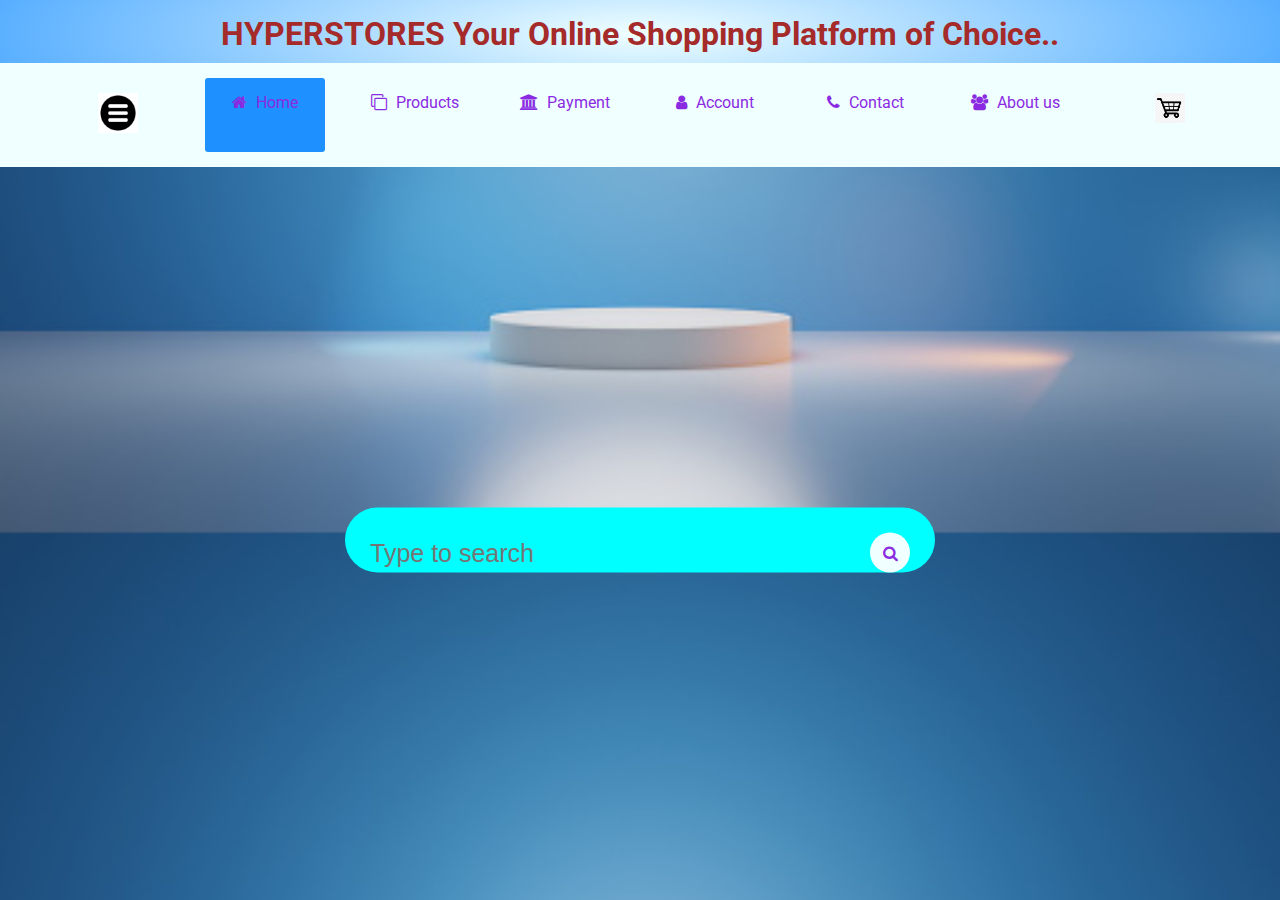
<file: Ghyperstores/index.html>
<!DOCTYPE html>
<html>
    <head>
        <meta charset="UTF-8">
        <meta name="viewport" content="width=device-width, Initial-scale=1.0 ">
        <title>HYPERSTORES</title>
        <link rel="stylesheet" href="style.css">
        <link rel="preconnect" href="https://fonts.googleapis.com">
<link rel="preconnect" href="https://fonts.gstatic.com" crossorigin>
<link href="https://fonts.googleapis.com/css2?family=Roboto:ital,wght@0,100;0,400;0,700;1,500&display=swap" rel="stylesheet">
<link rel="stylesheet" href="https://stackpath.bootstrapcdn.com/font-awesome/4.7.0/css/font-awesome.min.css">

</head>
    <body>
        <div class="header">
            <div class="container">
                
            <h1>HYPERSTORES Your Online Shopping Platform of Choice..</h1>
            
        </div>

        <div class="menu-bar">
        
    <ul>
       
        <li><a href="index.html"><i class="fa fa-menu"></i><img src="IMAGES/menu.png" width="40px" height="40px"></a>
            <div class="sub-menu-1">
                <ul>
                    <li><a href="index.html">Home</a></li>
                    <li><a href="products.html">Products</a></li>
                    <li><a href="payment.html">Payment</a></li>
                    <li><a href="Account Signup.html">Account</a></li>
                    <li><a href="Gcontact.html">Contacts</a></li>
                    <li><a href="About.html">About us</a></li>
                    <li><a href="Cart.html">cart</a></li>
                </ul>
            </div>
        </li>
        <li class="active"><a href="Account Signup.html"><i class="fa fa-home"></i> Home</a>
            <div class="sub-menu-1">
                <ul>
                    <li><a href="index.html">All</a></li>
                    <li><a href="products.html">Products</a></li>
                    <li><a href="payment.html">Payment</a></li>
                    <li><a href="Account Signup.html">Account</a></li>
                    <li><a href="Gcontact.html">Contact</a></li>
                    <li><a href="About.html">About us</a></li>
                </ul>
            </div>
        </li>
        <li><a href="Account Signup.html"><i class="fa fa-clone"></i> Products</a>
            <div class="sub-menu-1">
                <ul>
                    <li><a href="Cart.html">Cart</a></li>
                    <li><a href="products.html">Products</a></li>
                    <li><a href="payment.html">Payment</a></li>
                </ul>
            </div>
        </li>
        <li><a href="Account Signup.html"><i class="fa fa-bank"></i> Payment</a>
            <div class="sub-menu-1">
                <ul>
                    <li><a href="payment.html">Bank</a></li>
                    <li><a href="payment.html">Paypal</a></li>
                    <li><a href="payment.html">Mpesa</a></li>
                    <li><a href="payment.html">others</a></li>
                </ul>
            </div>
        </li>
        <li><a href="Account Signup.html"><i class="fa fa-user"></i> Account</a>
            <div class="sub-menu-1">
                <ul>
                    <li><a href="Account Signup.html">Guest</a></li>
                    <li><a href="Account Signup.html">Login</a></li>
                    <li><a href="Account Signup.html">Sign-up</a></li>
                </ul>
            </div>
        </li>
        <li><a href="Gcontact.html"><i class="fa fa-phone"></i> Contact</a>
            <div class="sub-menu-1">
                <ul>
                    <li><a href="Gcontact.html">Facebook</a></li>
                    <li><a href="Gcontact.html">Twitter</a></li>
                    <li><a href="Gcontact.html">Email</a></li>
                    <li><a href="Gcontact.html">Instagram</a></li>
                </ul>
            </div>
        </li>
        <li><a href="About.html"><i class="fa fa-users"></i> About us</a>
            <div class="sub-menu-1">
                <ul>
                    <li><a href="About.html">Mission</a></li>
                    <li><a href="About.html">Vision</a></li>
                    <li><a href="About.html">Purpose</a></li>
                    <li class="hover-me"><a href="About.html">Mobile App</a><i class="fa fa-angle-right"></i>
                        <div class="sub-menu-2">
                            <ul>
                                <li><a href="About.html">Android App</a></li>
                                <li><a href="About.html">ios App</a></li>
                                <li><a href="About.html">Ionic App</a></li>
                    </div>
                    </li>
                </ul>
            </div>
        </li>
        <li><a href="Account Signup.html"><i class="fa fa-cart"></i> <img src="IMAGES/cart.png" width="30px" height="30px"></a>
            <div class="sub-menu-1">
                <ul>
                    <li><a href="products.html">Products</a></li>
                    <li><a href="products.html">Add</a></li>
                    <li><a href="Cart.html">Remove</a></li>
                    <li><a href="payment.html">Payment</a></li>
                </ul>
            </div>
        </li>
        </ul>
    </ul>
</div>
<!-------------searchbox---------------->
<form method="POST" action="search.php"></form>
 <div class="search-box">
     <input class="search-txt" type="text" name="" placeholder="Type to search">
     <a class="search-btn" href="g">
         <i class="fa fa-search"></i>

     </a>
 </div>


</body>
</html>
</file>
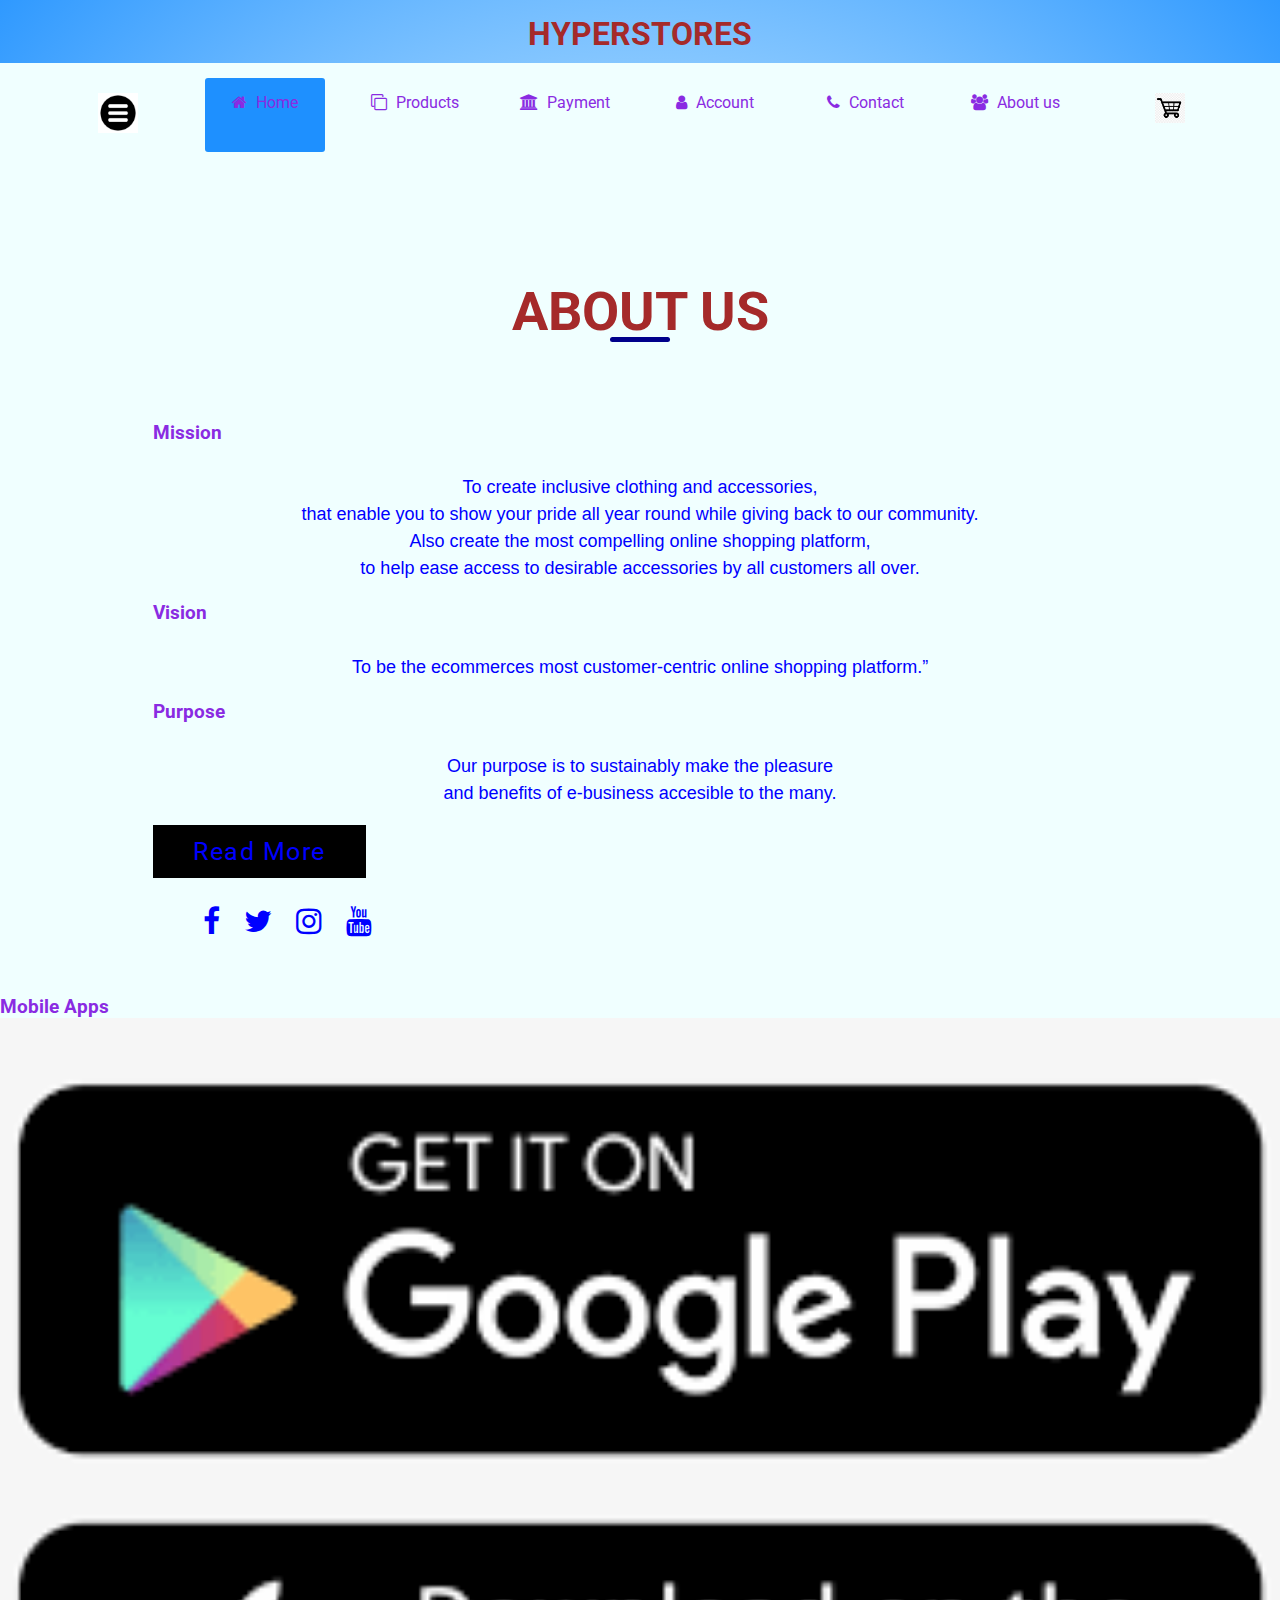
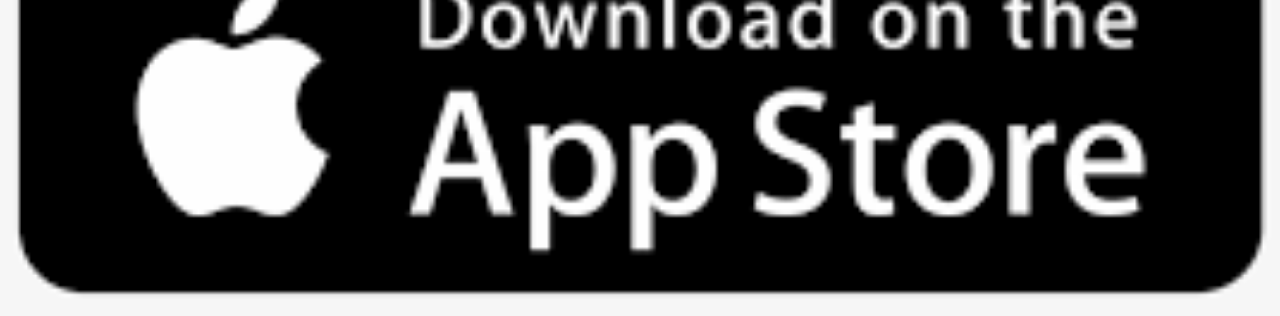
<file: Ghyperstores/About.html>
<html>
    <head>
        <title>Contact us</title>
        <link rel="stylesheet" href="style.css">
        <link rel="preconnect" href="https://fonts.googleapis.com">
<link rel="preconnect" href="https://fonts.gstatic.com" crossorigin>
<link href="https://fonts.googleapis.com/css2?family=Roboto:ital,wght@0,100;0,400;0,700;1,500&display=swap" rel="stylesheet">
<link rel="stylesheet" href="https://stackpath.bootstrapcdn.com/font-awesome/4.7.0/css/font-awesome.min.css">

</head>
    <body>
        <div class="header">
            <div class="container">
    
            <h1>HYPERSTORES</h1>
       
        </div>
        <div class="menu-bar">
            <ul>
                <li><a href="index.html"><i class="fa fa-menu"></i><img src="IMAGES/menu.png" width="40px" height="40px"></a>
                    <div class="sub-menu-1">
                        <ul>
                            <li><a href="index.html">Home</a></li>
                            <li><a href="products.html">Products</a></li>
                            <li><a href="payment.html">Payment</a></li>
                            <li><a href="Account Signup.html">Account</a></li>
                            <li><a href="Gcontact.html">Contacts</a></li>
                            <li><a href="About.html">About us</a></li>
                            <li><a href="Cart.html">cart</a></li>
                        </ul>
                    </div>
                </li>
                <li class="active"><a href="Account Signup.html"><i class="fa fa-home"></i> Home</a>
                    <div class="sub-menu-1">
                        <ul>
                            <li><a href="index.html">All</a></li>
                            <li><a href="products.html">Products</a></li>
                            <li><a href="payment.html">Payment</a></li>
                            <li><a href="Account Signup.html">Account</a></li>
                            <li><a href="Gcontact.html">Contact</a></li>
                            <li><a href="About.html">About us</a></li>
                        </ul>
                    </div>
                </li>
                <li><a href="Account Signup.html"><i class="fa fa-clone"></i> Products</a>
                    <div class="sub-menu-1">
                        <ul>
                            <li><a href="Cart.html">Cart</a></li>
                            <li><a href="products.html">Products</a></li>
                            <li><a href="payment.html">Payment</a></li>
                        </ul>
                    </div>
                </li>
                <li><a href="Account Signup.html"><i class="fa fa-bank"></i> Payment</a>
                    <div class="sub-menu-1">
                        <ul>
                            <li><a href="payment.html">Bank</a></li>
                            <li><a href="payment.html">Paypal</a></li>
                            <li><a href="payment.html">Mpesa</a></li>
                            <li><a href="payment.html">others</a></li>
                        </ul>
                    </div>
                </li>
                <li><a href="Account Signup.html"><i class="fa fa-user"></i> Account</a>
                    <div class="sub-menu-1">
                        <ul>
                            <li><a href="Account Signup.html">Guest</a></li>
                            <li><a href="Account Signup.html">Login</a></li>
                            <li><a href="Account Signup.html">Sign-up</a></li>
                        </ul>
                    </div>
                </li>
                <li><a href="Gcontact.html"><i class="fa fa-phone"></i> Contact</a>
                    <div class="sub-menu-1">
                        <ul>
                            <li><a href="Gcontact.html">Facebook</a></li>
                            <li><a href="Gcontact.html">Twitter</a></li>
                            <li><a href="Gcontact.html">Email</a></li>
                            <li><a href="Gcontact.html">Instagram</a></li>
                        </ul>
                    </div>
                </li>
                <li><a href="About.html"><i class="fa fa-users"></i> About us</a>
                    <div class="sub-menu-1">
                        <ul>
                            <li><a href="About.html">Mission</a></li>
                            <li><a href="About.html">Vision</a></li>
                            <li><a href="About.html">Purpose</a></li>
                            <li class="hover-me"><a href="About.html">Mobile App</a><i class="fa fa-angle-right"></i>
                                <div class="sub-menu-2">
                                    <ul>
                                        <li><a href="About.html">Android App</a></li>
                                        <li><a href="About.html">ios App</a></li>
                                        <li><a href="About.html">Ionic App</a></li>
                            </div>
                            </li>
                        </ul>
                    </div>
                </li>
                <li><a href="Account Signup.html"><i class="fa fa-cart"></i> <img src="IMAGES/cart.png" width="30px" height="30px"></a>
                    <div class="sub-menu-1">
                        <ul>
                            <li><a href="products.html">Products</a></li>
                            <li><a href="products.html">Add</a></li>
                            <li><a href="Cart.html">Remove</a></li>
                            <li><a href="payment.html">Payment</a></li>
                        </ul>
                    </div>
                </li>
                </ul>
            </ul>
        </div>
         <!---------about us---------->
         <div class="section">
            <div class="container">
                <form action="about.php" method="POST"></form>
                <div class="content-section">
                    <div class="title">
                        <h1>About Us</h1>
                    
                    </div>
                </div>
                <div class="content"/>
                    <h3>Mission</h3>
                    <p>To create inclusive clothing and accessories, <br> 
                    that enable you to show your pride all year round while giving back to our community.
                    <br>Also create the most compelling online shopping platform, 
                    <br> to help ease access to desirable accessories by all customers all over.</p>

                    <h3>Vision</h3>
                    <p>To be the ecommerces most customer-centric online shopping platform.”</p>

                    <h3>Purpose</h3>
                    <p>Our purpose is to sustainably make the pleasure 
                    <br> and benefits of e-business accesible to the many.</p>
                    <div class="button"/>
                        <a href="">Read More</a>
                    </div>
                </div>
                <div class="social"/>
                <a href=""><i class="fa fa-facebook"></i></a>  
                <a href=""><i class="fa fa-twitter"></i></a> 
                <a href=""><i class="fa fa-instagram"></i></a>
                <a href=""><i class="fa fa-youtube"></i></a>    
                </div>
            </div>
            <div class="image-section"/>
                <h3>Mobile Apps</h3>
                <img src="IMAGES/app store1.png">
            </div>
        </div>




        </body>
</html>
</file>
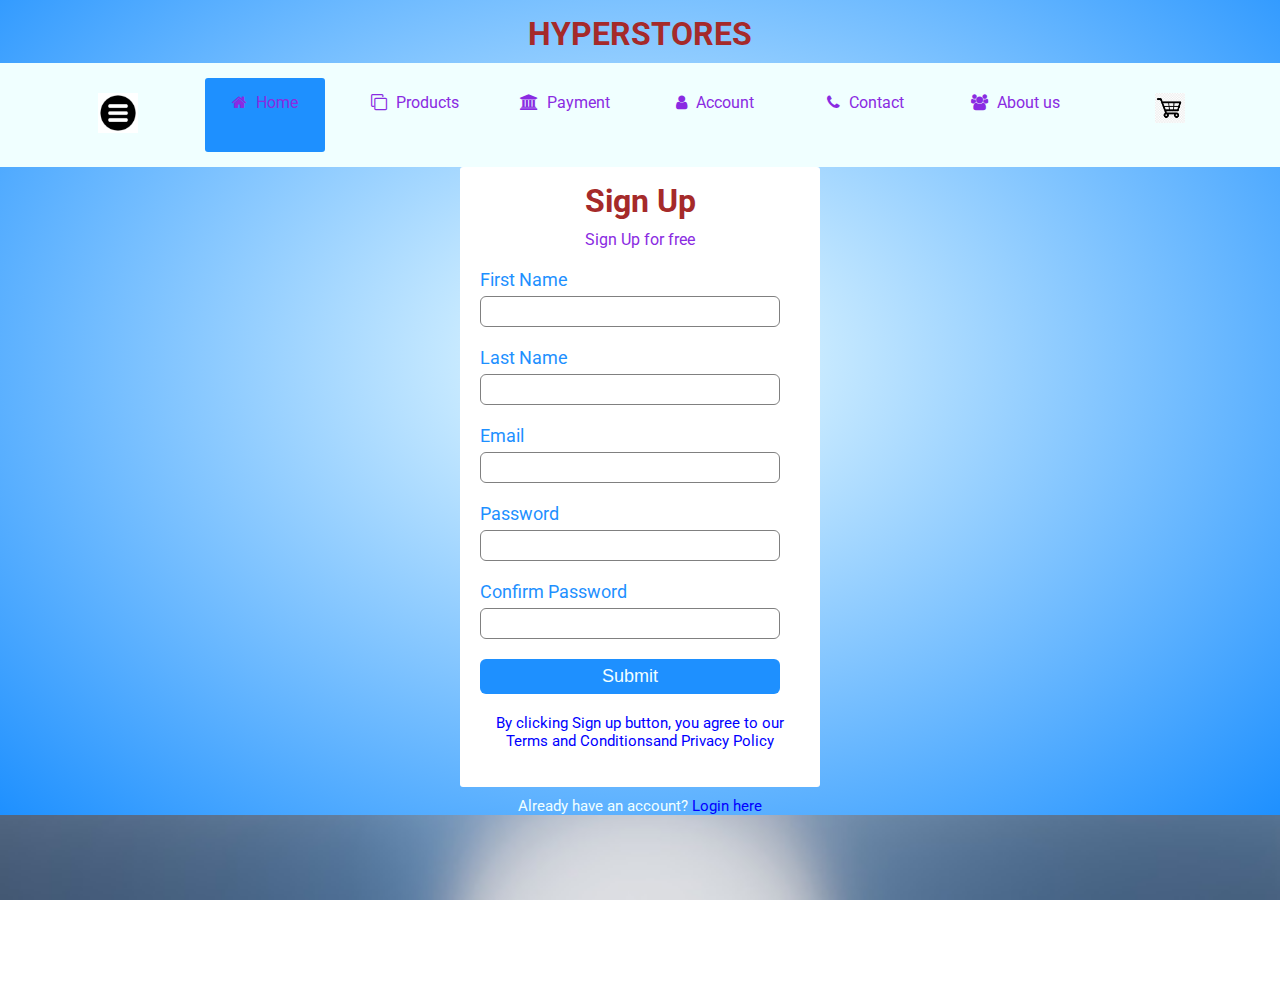
<file: Ghyperstores/Account Signup.html>
<html>
    <head>
        <title>Account</title>
        <link rel="stylesheet" href="style.css">
        <link rel="preconnect" href="https://fonts.googleapis.com">
<link rel="preconnect" href="https://fonts.gstatic.com" crossorigin>
<link href="https://fonts.googleapis.com/css2?family=Roboto:ital,wght@0,100;0,400;0,700;1,500&display=swap" rel="stylesheet">
<link rel="stylesheet" href="https://stackpath.bootstrapcdn.com/font-awesome/4.7.0/css/font-awesome.min.css">

</head>
    <body>
        <div class="header">
            <div class="container">
    
            <h1>HYPERSTORES</h1>
       
        </div>
        
        <div class="menu-bar">
            <ul>
                <li><a href="index.html"><i class="fa fa-menu"></i><img src="IMAGES/menu.png" width="40px" height="40px"></a>
                    <div class="sub-menu-1">
                        <ul>
                            <li><a href="index.html">Home</a></li>
                            <li><a href="products.html">Products</a></li>
                            <li><a href="payment.html">Payment</a></li>
                            <li><a href="Account Signup.html">Account</a></li>
                            <li><a href="Gcontact.html">Contacts</a></li>
                            <li><a href="About.html">About us</a></li>
                            <li><a href="Cart.html">cart</a></li>
                        </ul>
                    </div>
                </li>
                <li class="active"><a href="Account Signup.html"><i class="fa fa-home"></i> Home</a>
                    <div class="sub-menu-1">
                        <ul>
                            <li><a href="index.html">All</a></li>
                            <li><a href="products.html">Products</a></li>
                            <li><a href="payment.html">Payment</a></li>
                            <li><a href="Account Signup.html">Account</a></li>
                            <li><a href="Gcontact.html">Contact</a></li>
                            <li><a href="About.html">About us</a></li>
                        </ul>
                    </div>
                </li>
                <li><a href="Account Signup.html"><i class="fa fa-clone"></i> Products</a>
                    <div class="sub-menu-1">
                        <ul>
                            <li><a href="Cart.html">Cart</a></li>
                            <li><a href="products.html">Products</a></li>
                            <li><a href="payment.html">Payment</a></li>
                        </ul>
                    </div>
                </li>
                <li><a href="Account Signup.html"><i class="fa fa-bank"></i> Payment</a>
                    <div class="sub-menu-1">
                        <ul>
                            <li><a href="payment.html">Bank</a></li>
                            <li><a href="payment.html">Paypal</a></li>
                            <li><a href="payment.html">Mpesa</a></li>
                            <li><a href="payment.html">others</a></li>
                        </ul>
                    </div>
                </li>
                <li><a href="Account Signup.html"><i class="fa fa-user"></i> Account</a>
                    <div class="sub-menu-1">
                        <ul>
                            <li><a href="Account Signup.html">Guest</a></li>
                            <li><a href="Account Signup.html">Login</a></li>
                            <li><a href="Account Signup.html">Sign-up</a></li>
                        </ul>
                    </div>
                </li>
                <li><a href="Gcontact.html"><i class="fa fa-phone"></i> Contact</a>
                    <div class="sub-menu-1">
                        <ul>
                            <li><a href="Gcontact.html">Facebook</a></li>
                            <li><a href="Gcontact.html">Twitter</a></li>
                            <li><a href="Gcontact.html">Email</a></li>
                            <li><a href="Gcontact.html">Instagram</a></li>
                        </ul>
                    </div>
                </li>
                <li><a href="About.html"><i class="fa fa-users"></i> About us</a>
                    <div class="sub-menu-1">
                        <ul>
                            <li><a href="About.html">Mission</a></li>
                            <li><a href="About.html">Vision</a></li>
                            <li><a href="About.html">Purpose</a></li>
                            <li class="hover-me"><a href="About.html">Mobile App</a><i class="fa fa-angle-right"></i>
                                <div class="sub-menu-2">
                                    <ul>
                                        <li><a href="About.html">Android App</a></li>
                                        <li><a href="About.html">ios App</a></li>
                                        <li><a href="About.html">Ionic App</a></li>
                            </div>
                            </li>
                        </ul>
                    </div>
                </li>
                <li><a href="Account Signup.html"><i class="fa fa-cart"></i> <img src="IMAGES/cart.png" width="30px" height="30px"></a>
                    <div class="sub-menu-1">
                        <ul>
                            <li><a href="products.html">Products</a></li>
                            <li><a href="products.html">Add</a></li>
                            <li><a href="Cart.html">Remove</a></li>
                            <li><a href="payment.html">Payment</a></li>
                        </ul>
                    </div>
                </li>
                </ul>
            </ul>
        </div>
        
<!------------account-------------->
<div class="signup-box">
    <h1>Sign Up</h1>
    <h4>Sign Up for free</h4>
    <form action="Signup.php" method="post">
        <label for="firstname">First Name</label>
        <input type="text" placeholder="" id="firstName" name="First Name"/>
        <label for="lastname">Last Name</label>
        <input type="text" placeholder="" id="lastName" name="Last Name"/>
        <label for="email">Email</label>
        <input type="email" placeholder="" id="email" name="Email"/>
        <label for="password">Password</label>
        <input type="password" placeholder="" id="password" name="Password"/>
        <label for="confirmpassword">Confirm Password</label>
        <input type="password" placeholder="" id="confirmPassword" name="Confirm Password"/>
        <input type="button" value="Submit">
    </form>
    <p>By clicking Sign up button, you agree  to our <br> <a href="g">Terms and Conditions</a>and
        <a href="g"></a>Privacy Policy</p>

</div>
<p class="para-2">Already have an account? <a href="Login.html">Login here</a></p>


    </body>
</html>
</file>
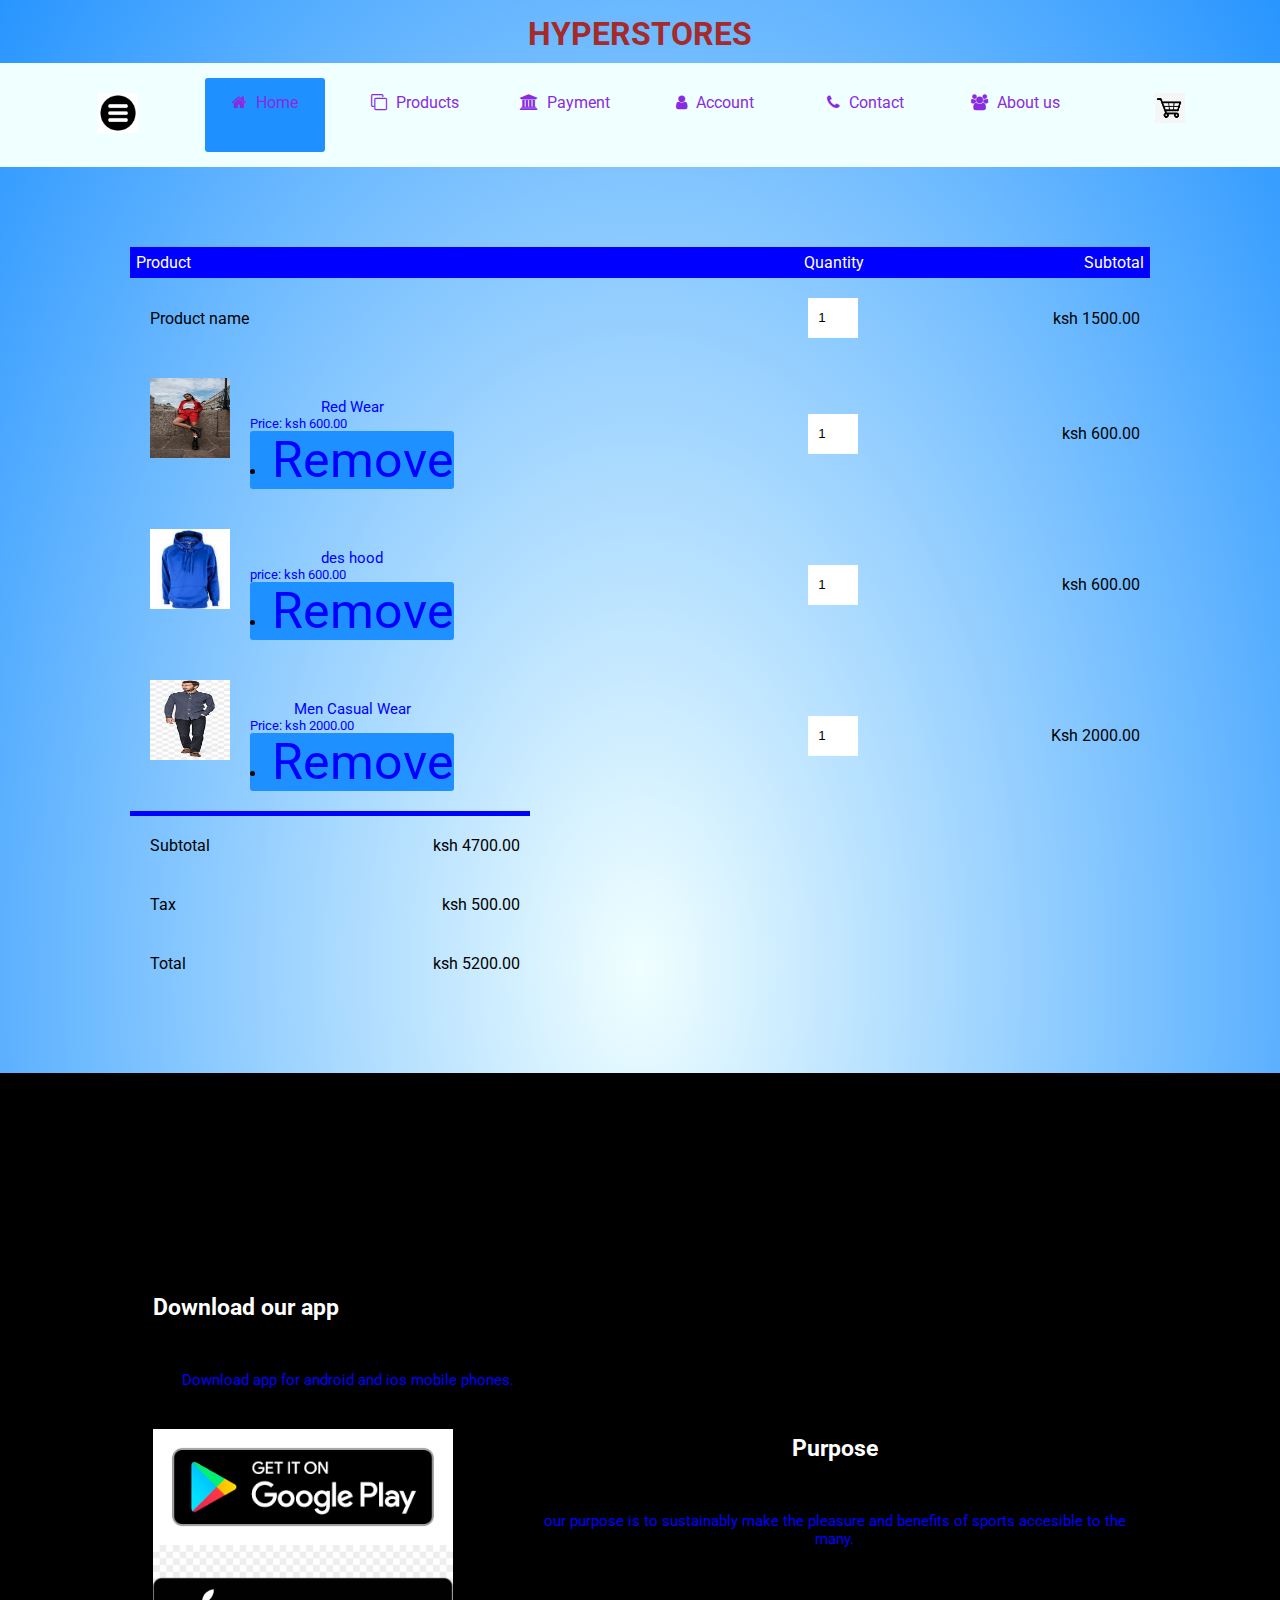
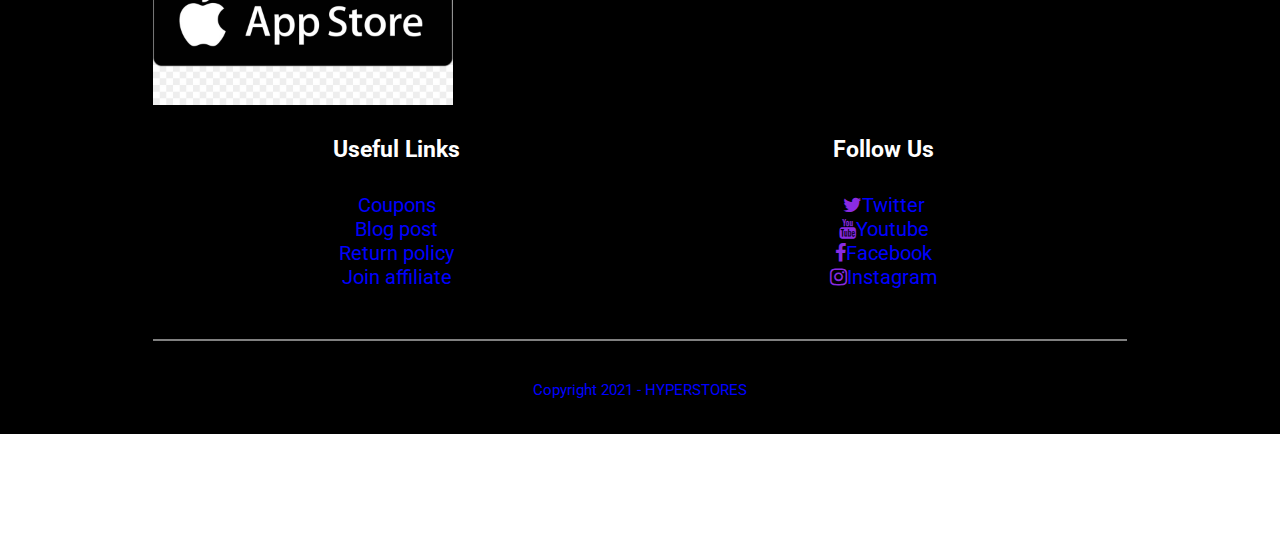
<file: Ghyperstores/Cart.html>
<html>
    <head>
        <title>Cart HYPERSTORES</title>
        <link rel="stylesheet" href="style.css">
        <link rel="preconnect" href="https://fonts.googleapis.com">
        <link rel="preconnect" href="https://fonts.gstatic.com" crossorigin>
        <link href="https://fonts.googleapis.com/css2?family=Roboto:ital,wght@0,100;0,400;0,700;1,500&display=swap" rel="stylesheet">
        <link rel="stylesheet" href="https://stackpath.bootstrapcdn.com/font-awesome/4.7.0/css/font-awesome.min.css">
    </head>
    <body>
        <div class="header">
            <div class="container">
    
            <h1>HYPERSTORES</h1>
       
        </div>
        
        <div class="menu-bar">
            <ul>
                <li><a href="index.html"><i class="fa fa-menu"></i><img src="IMAGES/menu.png" width="40px" height="40px"></a>
                    <div class="sub-menu-1">
                        <ul>
                            <li><a href="index.html">Home</a></li>
                            <li><a href="products.html">Products</a></li>
                            <li><a href="payment.html">Payment</a></li>
                            <li><a href="Account Signup.html">Account</a></li>
                            <li><a href="Gcontact.html">Contacts</a></li>
                            <li><a href="About.html">About us</a></li>
                            <li><a href="Cart.html">cart</a></li>
                        </ul>
                    </div>
                </li>
                <li class="active"><a href="Account Signup.html"><i class="fa fa-home"></i> Home</a>
                    <div class="sub-menu-1">
                        <ul>
                            <li><a href="index.html">All</a></li>
                            <li><a href="products.html">Products</a></li>
                            <li><a href="payment.html">Payment</a></li>
                            <li><a href="Account Signup.html">Account</a></li>
                            <li><a href="Gcontact.html">Contact</a></li>
                            <li><a href="About.html">About us</a></li>
                        </ul>
                    </div>
                </li>
                <li><a href="Account Signup.html"><i class="fa fa-clone"></i> Products</a>
                    <div class="sub-menu-1">
                        <ul>
                            <li><a href="Cart.html">Cart</a></li>
                            <li><a href="products.html">Products</a></li>
                            <li><a href="payment.html">Payment</a></li>
                        </ul>
                    </div>
                </li>
                <li><a href="Account Signup.html"><i class="fa fa-bank"></i> Payment</a>
                    <div class="sub-menu-1">
                        <ul>
                            <li><a href="payment.html">Bank</a></li>
                            <li><a href="payment.html">Paypal</a></li>
                            <li><a href="payment.html">Mpesa</a></li>
                            <li><a href="payment.html">others</a></li>
                        </ul>
                    </div>
                </li>
                <li><a href="Account Signup.html"><i class="fa fa-user"></i> Account</a>
                    <div class="sub-menu-1">
                        <ul>
                            <li><a href="Account Signup.html">Guest</a></li>
                            <li><a href="Account Signup.html">Login</a></li>
                            <li><a href="Account Signup.html">Sign-up</a></li>
                        </ul>
                    </div>
                </li>
                <li><a href="Gcontact.html"><i class="fa fa-phone"></i> Contact</a>
                    <div class="sub-menu-1">
                        <ul>
                            <li><a href="Gcontact.html">Facebook</a></li>
                            <li><a href="Gcontact.html">Twitter</a></li>
                            <li><a href="Gcontact.html">Email</a></li>
                            <li><a href="Gcontact.html">Instagram</a></li>
                        </ul>
                    </div>
                </li>
                <li><a href="About.html"><i class="fa fa-users"></i> About us</a>
                    <div class="sub-menu-1">
                        <ul>
                            <li><a href="About.html">Mission</a></li>
                            <li><a href="About.html">Vision</a></li>
                            <li><a href="About.html">Purpose</a></li>
                            <li class="hover-me"><a href="About.html">Mobile App</a><i class="fa fa-angle-right"></i>
                                <div class="sub-menu-2">
                                    <ul>
                                        <li><a href="About.html">Android App</a></li>
                                        <li><a href="About.html">ios App</a></li>
                                        <li><a href="About.html">Ionic App</a></li>
                            </div>
                            </li>
                        </ul>
                    </div>
                </li>
                <li><a href="Account Signup.html"><i class="fa fa-cart"></i> <img src="IMAGES/cart.png" width="30px" height="30px"></a>
                    <div class="sub-menu-1">
                        <ul>
                            <li><a href="products.html">Products</a></li>
                            <li><a href="products.html">Add</a></li>
                            <li><a href="Cart.html">Remove</a></li>
                            <li><a href="payment.html">Payment</a></li>
                        </ul>
                    </div>
                </li>
                </ul>
            </ul>
        </div>
    

<!-----cart items details-->
<div class="small-container cart-page">
    <form action="cart.php" method="POST"></form>
    <table>
        <tr>
            <th>Product</th>
            <th>Quantity</th>
            <th>Subtotal</th>

        </tr>
        <tr>
        <td>Product name</td>
        <td><input type="number" value="1"/></td>
        <td>ksh 1500.00</td>
        </tr> 
        <tr>
            <td>
                <div class="cart-info">
                    <img src="IMAGES/red.jpeg">
                    
                    <div>
                        <p>Red Wear</p>
                        <small>Price: ksh 600.00 </small>
                        <br>
                        <li class="active"><a href="products.html">Remove</a></li>
                    </div>
                    
                </div>
            </td>
            <td><input type="number" value="1"/></td>
            <td>ksh 600.00</td>
            </tr> 
            <tr>
                <td>
                    <div class="cart-info">
                        <img src="IMAGES/hood1.jpg">
                        
                        <div>
                            <p>des hood</p>
                            <small>price: ksh 600.00 </small>
                            <br>
                            <li class="active"><a href="products.html">Remove</a></li>
                        </div>
                        
                    </div>
                </td>
                <td><input type="number" value="1"/></td>
                <td>ksh 600.00</td>
                </tr> 
                <tr>
                    <td>
                        <div class="cart-info">
                            <img src="IMAGES/casual.jpg">
                            
                            <div>
                                <p>Men Casual Wear</p>
                                <small>Price: ksh 2000.00</small>
                                <br>
                                <li class="active"><a href="products.html">Remove</a></li>
                            </div>
                            
                        </div>
                    </td>
                    <td><input type="number" value="1"/></td>
                    <td>Ksh 2000.00</td>
                    </tr> 
    </table>
    <div class="total-price">
    <table>
        <tr>
            <td>Subtotal</td>
            <td>ksh 4700.00 </td>
        </tr>
        <tr>
            <td>Tax</td>
            <td>ksh 500.00</td>
        </tr>
        <tr>
            <td>Total</td>
            <td>ksh 5200.00</td>

        </tr>
    </table>
    </div>

</div>
    <!------footer------>
 <div class="footer">
    <div class="container">
        <div class="row">
            <div class="footer-col-1">
                <h3>Download our app</h3>
                <p>Download app for android and ios mobile phones.</p>
                <div class="app-logo">
                    <img src="IMAGES/store.png">
                    <img src="IMAGES/app store.jpg">
                </div>
            </div>
            <div class="footer-col-2">
                <h3>Purpose</h3>
               <p>our purpose is to sustainably make the pleasure and benefits of sports accesible to the many.</p>
           </div>
           <div class="footer-col-3">
               <h3>Useful Links</h3>
               <ul>
                   <li>Coupons</li>
                   <li>Blog post</li>
                   <li>Return policy</li>
                   <li>Join affiliate</li>
               </ul>
           </div>
           <div class="footer-col-4">
               <h3>Follow Us</h3>
               <ul>
                   <li><i class="fa fa-twitter"></i>Twitter</li>
                   <li><i class="fa fa-youtube"></i>Youtube</li>
                   <li><i class="fa fa-facebook"></i>Facebook</li>
                   <li><i class="fa fa-instagram"></i>Instagram</li>
               </ul>
           </div>
        </div>
        <hr>
        <p class="copyright">Copyright 2021 - HYPERSTORES</p>
    </div>
</div> 
               
               
        
                </div>
            </div>
                         
        
        
        </script>
        
                
            </body>
        
        </html>
</file>
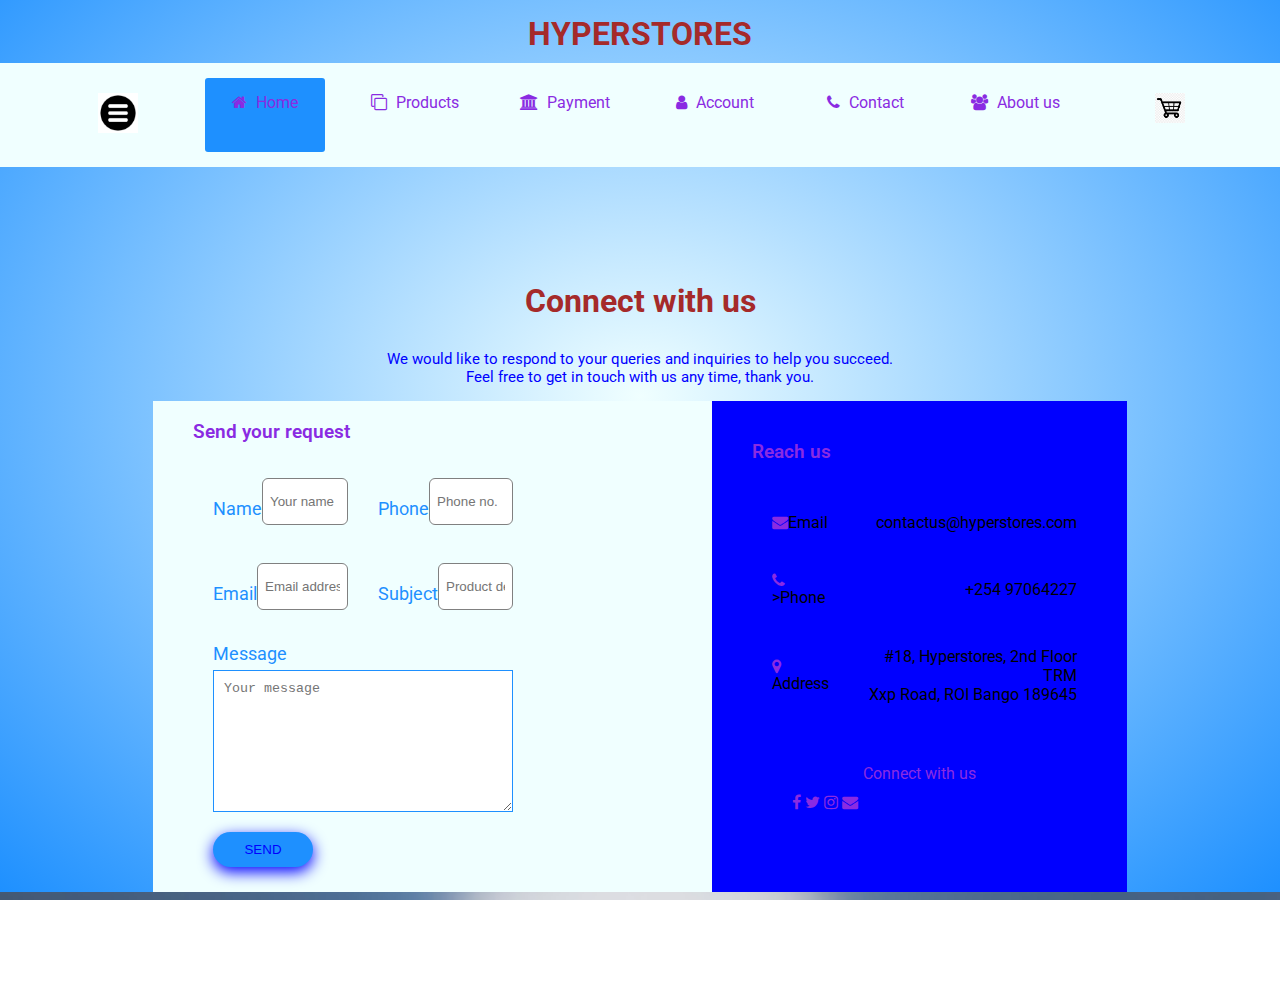
<file: Ghyperstores/Gcontact.html>
<html>
    <head>
        <title>Contact us</title>
        <link rel="stylesheet" href="style.css">
        <link rel="preconnect" href="https://fonts.googleapis.com">
<link rel="preconnect" href="https://fonts.gstatic.com" crossorigin>
<link href="https://fonts.googleapis.com/css2?family=Roboto:ital,wght@0,100;0,400;0,700;1,500&display=swap" rel="stylesheet">
<link rel="stylesheet" href="https://stackpath.bootstrapcdn.com/font-awesome/4.7.0/css/font-awesome.min.css">

</head>
    <body>
        <div class="header">
            <div class="container">
    
            <h1>HYPERSTORES</h1>
       
        </div>
        <div class="menu-bar">
            <ul>
                <li><a href="index.html"><i class="fa fa-menu"></i><img src="IMAGES/menu.png" width="40px" height="40px"></a>
                    <div class="sub-menu-1">
                        <ul>
                            <li><a href="index.html">Home</a></li>
                            <li><a href="products.html">Products</a></li>
                            <li><a href="payment.html">Payment</a></li>
                            <li><a href="Account Signup.html">Account</a></li>
                            <li><a href="Gcontact.html">Contacts</a></li>
                            <li><a href="About.html">About us</a></li>
                            <li><a href="Cart.html">cart</a></li>
                        </ul>
                    </div>
                </li>
                <li class="active"><a href="Account Signup.html"><i class="fa fa-home"></i> Home</a>
                    <div class="sub-menu-1">
                        <ul>
                            <li><a href="index.html">All</a></li>
                            <li><a href="products.html">Products</a></li>
                            <li><a href="payment.html">Payment</a></li>
                            <li><a href="Account Signup.html">Account</a></li>
                            <li><a href="Gcontact.html">Contact</a></li>
                            <li><a href="About.html">About us</a></li>
                        </ul>
                    </div>
                </li>
                <li><a href="Account Signup.html"><i class="fa fa-clone"></i> Products</a>
                    <div class="sub-menu-1">
                        <ul>
                            <li><a href="Cart.html">Cart</a></li>
                            <li><a href="products.html">Products</a></li>
                            <li><a href="payment.html">Payment</a></li>
                        </ul>
                    </div>
                </li>
                <li><a href="Account Signup.html"><i class="fa fa-bank"></i> Payment</a>
                    <div class="sub-menu-1">
                        <ul>
                            <li><a href="payment.html">Bank</a></li>
                            <li><a href="payment.html">Paypal</a></li>
                            <li><a href="payment.html">Mpesa</a></li>
                            <li><a href="payment.html">others</a></li>
                        </ul>
                    </div>
                </li>
                <li><a href="Account Signup.html"><i class="fa fa-user"></i> Account</a>
                    <div class="sub-menu-1">
                        <ul>
                            <li><a href="Account Signup.html">Guest</a></li>
                            <li><a href="Account Signup.html">Login</a></li>
                            <li><a href="Account Signup.html">Sign-up</a></li>
                        </ul>
                    </div>
                </li>
                <li><a href="Gcontact.html"><i class="fa fa-phone"></i> Contact</a>
                    <div class="sub-menu-1">
                        <ul>
                            <li><a href="Gcontact.html">Facebook</a></li>
                            <li><a href="Gcontact.html">Twitter</a></li>
                            <li><a href="Gcontact.html">Email</a></li>
                            <li><a href="Gcontact.html">Instagram</a></li>
                        </ul>
                    </div>
                </li>
                <li><a href="About.html"><i class="fa fa-users"></i> About us</a>
                    <div class="sub-menu-1">
                        <ul>
                            <li><a href="About.html">Mission</a></li>
                            <li><a href="About.html">Vision</a></li>
                            <li><a href="About.html">Purpose</a></li>
                            <li class="hover-me"><a href="About.html">Mobile App</a><i class="fa fa-angle-right"></i>
                                <div class="sub-menu-2">
                                    <ul>
                                        <li><a href="About.html">Android App</a></li>
                                        <li><a href="About.html">ios App</a></li>
                                        <li><a href="About.html">Ionic App</a></li>
                            </div>
                            </li>
                        </ul>
                    </div>
                </li>
                <li><a href="Account Signup.html"><i class="fa fa-cart"></i> <img src="IMAGES/cart.png" width="30px" height="30px"></a>
                    <div class="sub-menu-1">
                        <ul>
                            <li><a href="products.html">Products</a></li>
                            <li><a href="products.html">Add</a></li>
                            <li><a href="Cart.html">Remove</a></li>
                            <li><a href="payment.html">Payment</a></li>
                        </ul>
                    </div>
                </li>
                </ul>
            </ul>
        </div>
        <!---------------contact us-------------->
        <div class="container">
            <h1>Connect with us</h1>
            <p>We would like to respond to your queries and inquiries to help you succeed. <br> Feel free to get in touch with us any time, thank you.</p>
            <div class="contact-box">
                <div class="contact-left">
                    <h3>Send your request</h3>
    <form  action="contact.php" method="post">

                        <div class="input-row">
                            <div class="input-group">
                                <label for="name">Name</label>
                                <input type="text" placeholder="Your name" id="name" name="name"/>
                            </div>
                            <div class="input-group">
                                <label for="phone">Phone</label>
                                <input type="text" placeholder="Phone no." id="phone" name="phone no."/>
                            </div>
                        </div>
                        <div class="input-row">
                            <div class="input-group">
                                <label for="email">Email</label>
                                <input type="email" placeholder="Email address" id="email" name="Email"/>
                            </div>
                            <div class="input-group">
                                <label for="subject">Subject</label>
                                <input type="text" placeholder="Product demo" id="subject" name="Subject"/>
                            </div>
                        </div>

                        <label for="message">Message</label>
                        <textarea rows="8" placeholder="Your message" id="message" name="Message"/></textarea>

                        <button type="submit"><a href="https://hyperstoresshop.000webhostapp.com">SEND</button>
                    </form>
                </div>
                <div class="contact-right">
                    <h3>Reach us</h3>

                    <table>
                        <tr>
                            <td><i class="fa fa-envelope icon"></i>Email</td>
                            <td>contactus@hyperstores.com</td>
                        </tr>
                        <tr>
                            <td><i class="fa fa-phone icon"></i>>Phone</td>
                            <td>+254 97064227</td>
                        </tr>
                        <tr>
                            <td><i class="fa fa-map-marker icon"></i>Address</td>
                            <td>#18, Hyperstores, 2nd Floor TRM <br>Xxp Road, ROI Bango 189645</td>
                        </tr>
                     

                    </table>
                    <div class="contact-info">
                        <h4>Connect with us</h4>
                        <i class="fa fa-facebook icon"></i>
                        <i class="fa fa-twitter icon"></i>
                        <i class="fa fa-instagram icon"></i>
                        <i class="fa fa-envelope icon"></i>
                    </div>
                </div>
                
            </div>

        </div>
      


        </body>
</html>
</file>
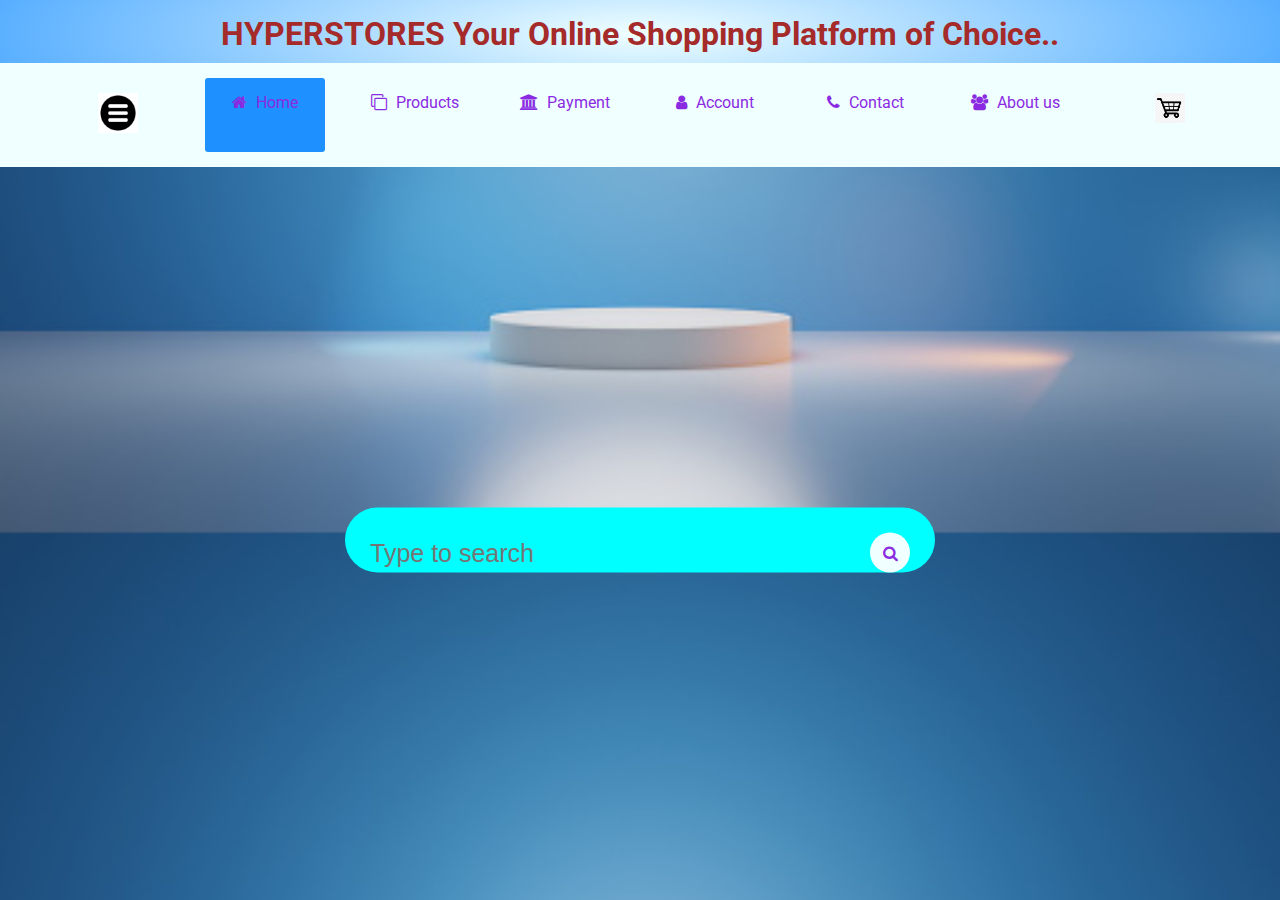
<file: Ghyperstores/homepage.html>
<!DOCTYPE html>
<html>
    <head>
        <meta charset="UTF-8">
        <meta name="viewport" content="width=device-width, Initial-scale=1.0 ">
        <title>HYPERSTORES</title>
        <link rel="stylesheet" href="style.css">
        <link rel="preconnect" href="https://fonts.googleapis.com">
<link rel="preconnect" href="https://fonts.gstatic.com" crossorigin>
<link href="https://fonts.googleapis.com/css2?family=Roboto:ital,wght@0,100;0,400;0,700;1,500&display=swap" rel="stylesheet">
<link rel="stylesheet" href="https://stackpath.bootstrapcdn.com/font-awesome/4.7.0/css/font-awesome.min.css">

</head>
    <body>
        <div class="header">
            <div class="container">
                
            <h1>HYPERSTORES Your Online Shopping Platform of Choice..</h1>
            
        </div>

        <div class="menu-bar">
        
    <ul>
       
        <li><a href="homepage.html"><i class="fa fa-menu"></i><img src="IMAGES/menu.png" width="40px" height="40px"></a>
            <div class="sub-menu-1">
                <ul>
                    <li><a href="homepage.html">Home</a></li>
                    <li><a href="products.html">Products</a></li>
                    <li><a href="payment.html">Payment</a></li>
                    <li><a href="Account Signup.html">Account</a></li>
                    <li><a href="Gcontact.html">Contacts</a></li>
                    <li><a href="About.html">About us</a></li>
                    <li><a href="Cart.html">cart</a></li>
                </ul>
            </div>
        </li>
        <li class="active"><a href="Account Signup.html"><i class="fa fa-home"></i> Home</a>
            <div class="sub-menu-1">
                <ul>
                    <li><a href="homepage.html">All</a></li>
                    <li><a href="products.html">Products</a></li>
                    <li><a href="payment.html">Payment</a></li>
                    <li><a href="Account Signup.html">Account</a></li>
                    <li><a href="Gcontact.html">Contact</a></li>
                    <li><a href="About.html">About us</a></li>
                </ul>
            </div>
        </li>
        <li><a href="Account Signup.html"><i class="fa fa-clone"></i> Products</a>
            <div class="sub-menu-1">
                <ul>
                    <li><a href="Cart.html">Cart</a></li>
                    <li><a href="products.html">Products</a></li>
                    <li><a href="payment.html">Payment</a></li>
                </ul>
            </div>
        </li>
        <li><a href="Account Signup.html"><i class="fa fa-bank"></i> Payment</a>
            <div class="sub-menu-1">
                <ul>
                    <li><a href="payment.html">Bank</a></li>
                    <li><a href="payment.html">Paypal</a></li>
                    <li><a href="payment.html">Mpesa</a></li>
                    <li><a href="payment.html">others</a></li>
                </ul>
            </div>
        </li>
        <li><a href="Account Signup.html"><i class="fa fa-user"></i> Account</a>
            <div class="sub-menu-1">
                <ul>
                    <li><a href="Account Signup.html">Guest</a></li>
                    <li><a href="Account Signup.html">Login</a></li>
                    <li><a href="Account Signup.html">Sign-up</a></li>
                </ul>
            </div>
        </li>
        <li><a href="Gcontact.html"><i class="fa fa-phone"></i> Contact</a>
            <div class="sub-menu-1">
                <ul>
                    <li><a href="Gcontact.html">Facebook</a></li>
                    <li><a href="Gcontact.html">Twitter</a></li>
                    <li><a href="Gcontact.html">Email</a></li>
                    <li><a href="Gcontact.html">Instagram</a></li>
                </ul>
            </div>
        </li>
        <li><a href="About.html"><i class="fa fa-users"></i> About us</a>
            <div class="sub-menu-1">
                <ul>
                    <li><a href="About.html">Mission</a></li>
                    <li><a href="About.html">Vision</a></li>
                    <li><a href="About.html">Purpose</a></li>
                    <li class="hover-me"><a href="About.html">Mobile App</a><i class="fa fa-angle-right"></i>
                        <div class="sub-menu-2">
                            <ul>
                                <li><a href="About.html">Android App</a></li>
                                <li><a href="About.html">ios App</a></li>
                                <li><a href="About.html">Ionic App</a></li>
                    </div>
                    </li>
                </ul>
            </div>
        </li>
        <li><a href="Account Signup.html"><i class="fa fa-cart"></i> <img src="IMAGES/cart.png" width="30px" height="30px"></a>
            <div class="sub-menu-1">
                <ul>
                    <li><a href="products.html">Products</a></li>
                    <li><a href="products.html">Add</a></li>
                    <li><a href="Cart.html">Remove</a></li>
                    <li><a href="payment.html">Payment</a></li>
                </ul>
            </div>
        </li>
        </ul>
    </ul>
</div>
<!-------------searchbox---------------->
 <div class="search-box">
     <input class="search-txt" type="text" name="" placeholder="Type to search">
     <a class="search-btn" href="g">
         <i class="fa fa-search"></i>

     </a>
 </div>




</body>
</html>
</file>
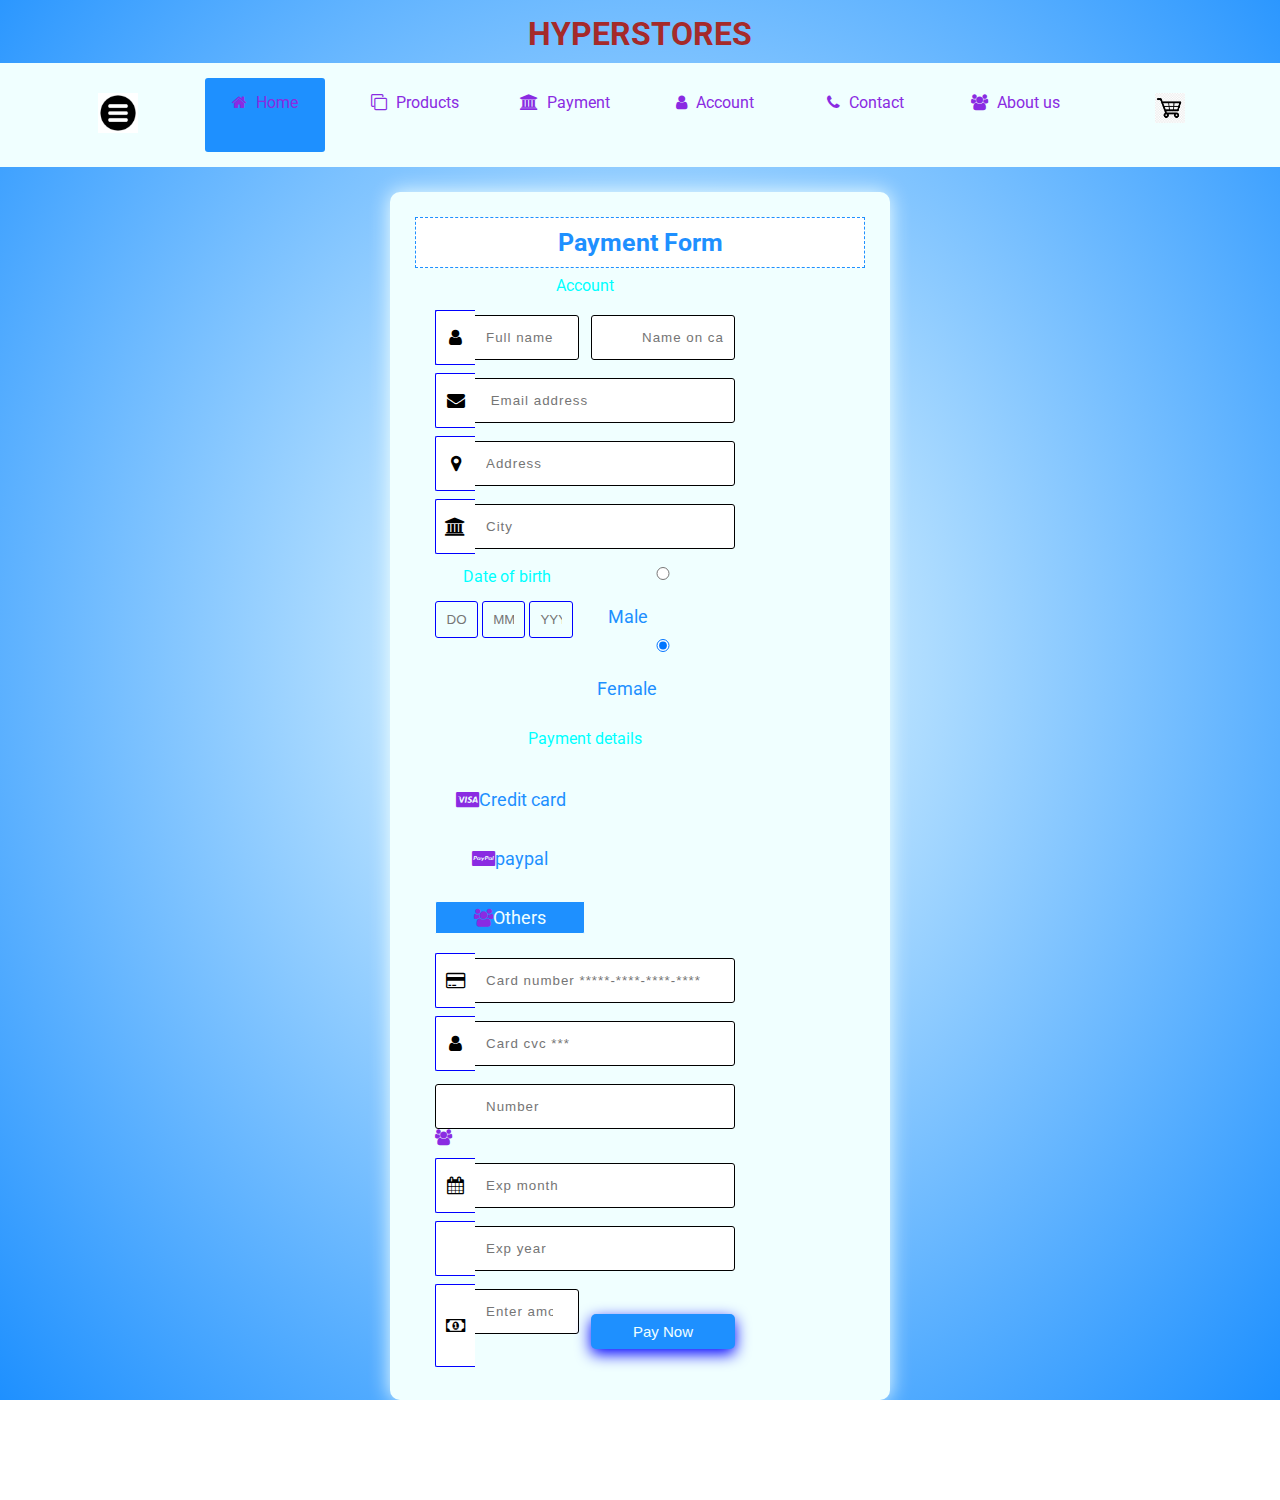
<file: Ghyperstores/payment.html>
<html>
    <head>
        <title>Payment</title>
        <link rel="stylesheet" href="style.css">
        <link rel="preconnect" href="https://fonts.googleapis.com">
<link rel="preconnect" href="https://fonts.gstatic.com" crossorigin>
<link href="https://fonts.googleapis.com/css2?family=Roboto:ital,wght@0,100;0,400;0,700;1,500&display=swap" rel="stylesheet">
<link rel="stylesheet" href="https://stackpath.bootstrapcdn.com/font-awesome/4.7.0/css/font-awesome.min.css">

</head>
    <body>
        <div class="header">
            <div class="container">
    
            <h1>HYPERSTORES</h1>
       
        </div>
        <div class="menu-bar">
            <ul>
                <li><a href="index.html"><i class="fa fa-menu"></i><img src="IMAGES/menu.png" width="40px" height="40px"></a>
                    <div class="sub-menu-1">
                        <ul>
                            <li><a href="index.html">Home</a></li>
                            <li><a href="products.html">Products</a></li>
                            <li><a href="payment.html">Payment</a></li>
                            <li><a href="Account Signup.html">Account</a></li>
                            <li><a href="Gcontact.html">Contacts</a></li>
                            <li><a href="About.html">About us</a></li>
                            <li><a href="Cart.html">cart</a></li>
                        </ul>
                    </div>
                </li>
                <li class="active"><a href="Account Signup.html"><i class="fa fa-home"></i> Home</a>
                    <div class="sub-menu-1">
                        <ul>
                            <li><a href="index.html">All</a></li>
                            <li><a href="products.html">Products</a></li>
                            <li><a href="payment.html">Payment</a></li>
                            <li><a href="Account Signup.html">Account</a></li>
                            <li><a href="Gcontact.html">Contact</a></li>
                            <li><a href="About.html">About us</a></li>
                        </ul>
                    </div>
                </li>
                <li><a href="Account Signup.html"><i class="fa fa-clone"></i> Products</a>
                    <div class="sub-menu-1">
                        <ul>
                            <li><a href="Cart.html">Cart</a></li>
                            <li><a href="products.html">Products</a></li>
                            <li><a href="payment.html">Payment</a></li>
                        </ul>
                    </div>
                </li>
                <li><a href="Account Signup.html"><i class="fa fa-bank"></i> Payment</a>
                    <div class="sub-menu-1">
                        <ul>
                            <li><a href="payment.html">Bank</a></li>
                            <li><a href="payment.html">Paypal</a></li>
                            <li><a href="payment.html">Mpesa</a></li>
                            <li><a href="payment.html">others</a></li>
                        </ul>
                    </div>
                </li>
                <li><a href="Account Signup.html"><i class="fa fa-user"></i> Account</a>
                    <div class="sub-menu-1">
                        <ul>
                            <li><a href="Account Signup.html">Guest</a></li>
                            <li><a href="Account Signup.html">Login</a></li>
                            <li><a href="Account Signup.html">Sign-up</a></li>
                        </ul>
                    </div>
                </li>
                <li><a href="Gcontact.html"><i class="fa fa-phone"></i> Contact</a>
                    <div class="sub-menu-1">
                        <ul>
                            <li><a href="Gcontact.html">Facebook</a></li>
                            <li><a href="Gcontact.html">Twitter</a></li>
                            <li><a href="Gcontact.html">Email</a></li>
                            <li><a href="Gcontact.html">Instagram</a></li>
                        </ul>
                    </div>
                </li>
                <li><a href="About.html"><i class="fa fa-users"></i> About us</a>
                    <div class="sub-menu-1">
                        <ul> 
                            <li><a href="About.html">Mission</a></li>
                            <li><a href="About.html">Vision</a></li>
                            <li><a href="About.html">Purpose</a></li>
                            <li class="hover-me"><a href="About.html">Mobile App</a><i class="fa fa-angle-right"></i>
                                <div class="sub-menu-2">
                                    <ul>
                                        <li><a href="About.html">Android App</a></li>
                                        <li><a href="About.html">ios App</a></li>
                                        <li><a href="About.html">Ionic App</a></li>
                            </div>
                            </li>
                        </ul>
                    </div>
                </li>
                <li><a href="Account Signup.html"><i class="fa fa-cart"></i> <img src="IMAGES/cart.png" width="30px" height="30px"></a>
                    <div class="sub-menu-1">
                        <ul>
                            <li><a href="products.html">Products</a></li>
                            <li><a href="products.html">Add</a></li>
                            <li><a href="Cart.html">Remove</a></li>
                            <li><a href="payment.html">Payment</a></li>
                        </ul>
                    </div>
                </li>
                </ul>
            </ul>
        </div>
        <!---------------payment------------>
        <div class="payment">
            <h2>Payment Form</h2>
            <form action="payment.php" method="POST">
            <h4>Account</h4>
            <div class="input-group">
                <div class="input-box">
                    <input type="text" placeholder="Full name" required class="name" id="fullname" name="Full Name/">
                    <i class="fa fa-user icon"></i>
                </div>
                <div class="input-box">
                   <input type="text" placeholder="Name on card" required class="name" id="cardname" name="Name on card"/>
                   <i class="fa fa-user icon"></i>
               </div>
           </div>
               <div class="input-group">
               <div class="input-box">
                   <input type="email" placeholder=" Email address" required class="name" id="email" name="Email"/>
                   <i class="fa fa-envelope icon"></i>
               </div>
           </div>
           <div class="input-group">
               <div class="input-box">
                   <input type="text" placeholder="Address" required class="name" id="address" name="Address"/>
                   <i class="fa fa-map-marker icon" aria-hidden="true"></i>
               </div>
           </div>
           <div class="input-group">
               <div class="input-box">
                   <input type="text" placeholder="City" required class="name" id="city" name="City"/>
                   <i class="fa fa-institution icon"></i>
               </div>
           </div>
           <div class="input-group">
               <div class="input-box">
                   <h4>Date of birth</h4>
                   <input type="text" placeholder="DO" required class="dob" id="datebirth" name="DO"/>
                   <input type="text" placeholder="MM" required class="dob" id="month" name="Month"/>
                   <input type="text" placeholder="YYY" required class="dob" id="year" name="Year"/>
               </div>
               <div class="input-box">
                   <input type="radio" name="gender" required id="b1" checked/>
                   <label for="b1">Male</label>
                   <input type="radio" name="gender" required id="b2" checked/>
                   <label for="b2">Female</label>
               </div>
           </div>
           <div class="input-group">
               <div class="input-box">
                   <h4>Payment details</h4>
                   <input type="radio" name="pay" class="radio" id="bc1" checked/>
                   <label for="bc1"><span><i class="fa fa-cc-visa"></i>Credit card
                   </span></label>
                   <input type="radio" name="pay" class="radio" id="bc2" checked/>
                   <label for="bc2"><span><i class="fa fa-cc-paypal"></i>paypal
                   </span></label>
                   <input type="radio" name="pay" class="radio" id="bc3" checked/>
                   <label for="bc3"><span><i class="fa fa-users"></i>Others
                   </span></label>
               </div>
           </div>
           <div class="input-group">
               <div class="input-box">
                   <input type="tel" class="name" placeholder="Card number *****-****-****-****" required id="cardnumber" name="Card number"/>
                   <i class="fa fa-credit-card icon"></i>
               </div>
           </div>
           <div class="input-group">
               <div class="input-box">
                   <input type="tel" class="name" placeholder="Card cvc ***" required id="cardcvc" name="Card cvc"/>
                   <i class="fa fa-user icon"></i>
               </div>
           </div>
           <div class="input-group">
               <div class="input-box">
                   <input type="number" class="name" placeholder="Number" required id="number" name="Number"/>
                   <i class="fa fa-users"></i>
               </div>
           </div>
           <div class="input-group">
               <div class="input-box">
                   <input type="number" class="name" placeholder="Exp month" required id="expmonth" name="Exp month"/>
                   <i class="fa fa-calendar icon"></i>
               </div>
           </div>
           <div class="input-group">
               <div class="input-box">
                   <input type="number" class="name" placeholder="Exp year" required id="expyear" name="Exp year"/>
                   <i class="fa fa-calender-0 icon"></i>
               </div>
           </div>
           <div class="input-group">
               <div class="input-box">
                   <input type="number" class="name" placeholder="Enter amount" required id="amount" name="Enter amount"/>
                   <i class="fa fa-money icon"></i>
               </div>
           <div class="input-group">
               <div class="input-box">
                   <button type="submit">Pay Now</button>
               </div>
           </div>
       
       
       </form>
       </div>
       
       





</body>
</html>
</file>
<file: Ghyperstores/style.css>
*{
    padding: 0;
    margin: 0;
    box-sizing: border-box;
}
body{
    background-image: url(vhv.jpg);
    background-size: cover;
    background-position: center;
    font-family: 'Roboto', sans-serif;
    background-size: cover;
    background-position: center;

}
.container{
    max-width: 200px; 
    margin: auto;
    padding-left: 25px;
    padding-right: 25px;
}
h1{
    color: brown;
    font-weight: none;
    text-align: left;
    margin-top: auto;
}
.header{
    background: radial-gradient(azure, dodgerblue);
    margin-top: -100px;
}
   
.menu-bar{
    background: azure;
    text-align: center;
}
.menu-bar ul{
    display: inline-flex;
    list-style: none;
    color: blueviolet ;
}
.menu-bar ul li{
    width: 120px;
    margin: 15px;
    padding: 15px;
}
.menu-bar ul li a{
    text-decoration: none;
    color:blueviolet;
}
.active, .menu-bar ul li:hover{
    background-color: dodgerblue;
    border-radius: 3px;
}
.menu-bar .fa{
    margin-right: 5px;
}
.sub-menu-1{
    display: none;
}
.menu-bar ul li:hover .sub-menu-1{
    display: block;
    position: absolute;
    background: azure;
    margin-top: 15px;
    margin-left: -15px;
}
.menu-bar ul li:hover .sub-menu-1 ul{
    display: block;
    margin: 10px;
}
.menu-bar ul li:hover .sub-menu-1 ul li{
    width: 150px;
    padding: 10px;
    border-bottom: 1px dotted dodgerblue;
    background: transparent;
    border-radius: 0;
    text-align: left;
}
.menu-bar ul li:hover .sub-menu-1 ul li:last-child{
    border-bottom: none;
}
.menu-bar ul li:hover .sub-menu-1 ul li a:hover{
    color: aqua;
}
.fa-angle-right{
    float: right;
}
.sub-menu-2{
display: none;
}
.hover-me:hover .sub-menu-2{
    position: absolute;
    display: block;
    margin-top: -40px;
    margin-left: 140px;
    background: azure;
}

/*-------------searchbox------------*/

.search-box{
    position: absolute;
    top: 60%;
    left: 50%;
    transform: translate(-50%, -50%);
    background: aqua;
    height:  65px;
    border-radius: 50px;
    padding: 25px;
}
.search-box:hover> .search-txt{
    width: 250px;
    padding: 0 10px;
}
.search-box:hover> .search-btn{
    background: azure;
}

.search-btn{
    color: aqua;
    float: right;
    width: 40px;
    height: 40px;
    border-radius: 50%;
    background: azure;
    display: flex;
    justify-content: center;
    align-items: center;
    transition: 0.5s;
}
.search-btn .fa{
    position: absolute;
}

.search-txt{
    border: none;
    background: none;
    outline: none;
    float: left;
    padding: 0;
    color: white;
    font-size: 25px;
    transition: 0.5s;
    line-height: 40px;
    width: 500px;
    
}

/*------------products-------------*/

a{
    text-decoration: none;
    color: blue;
}
p{
    color: blue;
}
.container{
    max-width: 1200px; 
    margin: auto;
    padding-left: 25px;
    padding-right: 25px;
}
 .row{
     display: flex;
     align-items: center;
     flex-wrap: wrap;
     justify-content: space-around;
}
 .col-2{
     flex-basis: 50%;
     min-width:400px ;
 }
 .col-2 img{
     max-width: 100%;
     padding: 50px 0;
 }
 .col-2 h1{
     font-size: 50px;
     line-height: 70px;
     margin: 30px 0;
 }
 .btn{
     display: inline-block;
     background: azure;
     color: dodgerblue;
     padding: 10px 40px;
     margin: 40px 0;
    border-radius: 40px;
    transition: background 0.5s;
 }
 .btn:hover{
     background:blue ;
 }
 .header{
     background: radial-gradient(azure,dodgerblue);

 }
 .header .row{
     margin-top: 70px;
 }
.categories{
    margin: 60px 0;
}
.col-3{
    flex-basis: 30%;
    min-width: 200px;
    margin-bottom: 30px;
}
.col-3 img{
    width: 100%;
}
.small-container{
    max-width: 1080px;
    margin: auto;
    padding-left: 30px;
    padding-right:30px ;
}
.col-4{
    flex-basis: 25%;
    padding: 20px;
    min-width: 250px;
    margin-bottom: 50px;
    transition: transform 0.5s;
}
.col-4 img{
    width: 100%
}
.title{
    text-align: center;
    margin: 0 auto 80px;
    position: relative;
    line-height: 60px;
    color:blue;
}
.title::after{
    content: '';
    background:darkblue;
    width: 60px;
    height: 5px;
    border-radius: 5px;
    position: absolute;
    bottom: 0;
    left: 50%;
    transform: translateX(-50%);
}
h4{
    color:black;
    font-weight: normal;
}
.col-4 p{
    font-size: 15px ;
}
.rating .fa{
    color:red;
}
.col-4:hover{
    transform: translateY(-5px);
}
/*-------offer-------*/

.offer{
    background: radial-gradient(azure,dodgerblue);
    margin-top: 1px;
    padding: 0px 0;
}
.col-2 .offer-img{
    padding: 0px;
}
small{
    color: blue;
}

/*-----------testmonial--------*/

.testmonial{
    padding-top: 100px;
}
.testmonial .col-3{
    text-align: center;
    padding: 40px 20px;
    box-shadow: 0 0 20px 0px white;
    cursor: pointer;
    transition: transform 0.5s;
}
.testmonial .col-3 img{
    width: 60px;
    margin-top: 20px; 
    border-radius: 50%;
}
.testmonial .col-3:hover{
    transform: translateY(-10px);
}
.fa fa-quote-left{
    font-size: 35px;
    color: blue;
}
.col-3 p{
    font-size: 14px;
    margin: 14px 0;
    color: blueviolet;
}
.testmonial .col-3 h3{
    font-weight: 600;
    color:blueviolet ;
    font-size: 15px;
    }

/*------brands-----*/
.brands{
    margin:100px auto;
}
.col-5{
width: 150px;
}
.col-5 img{
    width: 100%;
    cursor: pointer;
    filter: grayscale(100%);
}
.col-5 img:hover{
    filter: grayscale(0);
}

/*----------payment details----------*/

.payment{
    background-color: azure;
    width: 500px;
    padding: 25px;
    margin: 25px auto 0;
    box-shadow: 0px 0px 20px azure;
    border-radius: 10px;
}
.payment h2{
    background-color: white;
    color: dodgerblue;
    font-size: 25px;
    padding: 10px;
    margin-bottom: 8px;
    text-align: center;
    border: 1px dashed dodgerblue;
}
.payment h4{
    padding-bottom: 5px;
    color: aqua;
}
.input-group{
    margin-bottom: 8px;
    width: 100%;
    position: relative;
    display: flex;
    flex-direction: row;
    padding: 5px 0;
}
.input-box{
    width: 100%;
    margin-right: 12px;
    position: block;
}
.input-box:last-child{
    margin-right: 0;
}
.input-box .name{
    padding: 14px 10px 14px 50px;
    width: 100%;
    background-color: white;
    border: 1px solid black;
    outline: none;
    letter-spacing: 1px;
    transition: 0.5s;
    border-radius: 3px;
    color: black;
}
.input-box .name:focus, .dav:focus{
    -webkit-box-shadow: 0 0 2px 1px dodgerblue;
    -moz-box-shadow: 0 0 2px 1px dodgerblue;
    box-shadow: 0 0 2px 1px dodgerblue;
    border: 1px solid dodgerblue;
}
.input-box .icon{
    width: 40px;
    display: flex;
    justify-content: center;
    align-items: center;
    position: absolute;
    left: 0px;
    bottom: 0px;
    top: 0px;
    color: black;
    background-color: white;
    border-radius: 2px 0 0 2px;
    transition: 0.5s;
    font-size: 18px;
    pointer-events: none;
    border: 1px solid blue;
    border-right: none;
}
.name:focus+.icon{
    background-color: dodgerblue;
    color: azure;
    border: 1px solid dodgerblue;
    border: none;
    transition: 1s;
}
.dob{
    width: 30%;
    padding: 10px;
    text-align: center;
    background-color: azure;
    transition: 0.5s;
    outline: none;
    box-shadow: blue;
    border: 1px solid blue;
    border-radius: 3px;
}
.radio{
    display: none;
    box-shadow: blue; 
}
.input-box label{
    width: 50%;
    padding: 5px;
    background-color: azure;
    display: inline-block;
    float: none;
    text-align: center;
    border: 1px solid azure;
}
.input-box label:first-of-type{
    border-top-left-radius: 2px;
    border-bottom-right-radius: 2px;
    border-right: none;
}
.input-box label:last-of-type{
    border-top-left-radius: 2px;
    border-bottom-right-radius: 2px;
}
.radio:checked+label{
    background-color: dodgerblue;
    color: azure;
    transition: 0.5s;
}
.input-box button{
    width: 100%;
    background-color: dodgerblue;
    color: azure;
    border: none;
    padding: 5px;
    border-right: 4px;
    font-size: 15px;
    transition: all 0.5px ease;
    border-radius: 5px;
}
.input-box button:hover{
    cursor: pointer;
    background-color: dodgerblue;
}


/*------------account---------*/


.signup-box{
    width: 360px;
    height: 620px;
    margin: auto;
    background-color: white;
    border-radius: 3px;
}

.login-box{
    width: 360px;
    height: 280px;
    margin: auto;
    border-radius: 3px;
    background-color: azure;
}
h1{
    text-align: center;
    padding-top: 15px;
}
h4{
    text-align: center;
}
form{
    width: 300px;
    margin-left: 20px;
}

form label{
    display: flex;
    margin-top: 20px;
    font-size: 18px;
}
form input{
    width: 100%;
    padding: 7px;
    border: none;
    border: 1px solid gray;
    border-radius: 6px;
    outline: none;
}

input[type="button"]{
    width: 300px;
    height: 35px;
    margin-top: 20px;
    border: none;
    background-color: dodgerblue;
    color: azure;
    font-size: 18px;
}

p{
    text-align: center;
    padding-top: 20px;
    font-size: 15px;
}
.para-2{
    text-align: center;
    color: azure;
    font-size: 15px;
    margin-top: -10px;
}
.para-2 a{
    color: blue
}

/*------cart items details------*/

.cart-page{
    margin: 80px auto;
    }
    table{
        width: 100%;
        border-collapse: collapse;
      
    }
    .cart-info{
      display: flex;
      flex-wrap: wrap;
    }
    th{
      text-align: left;
      padding: 6px;
      color: white;
      background: blue;
      font-weight: normal;
    }
    td{
      padding: 20px 10px;
    }
    td input{
      width: 50px;
      height: 40px;
      padding: 10px;
    }
    td a{
      color: blue;
      font-size: 50px;
    }
    td img{
      width: 80px;
      height: 80px;
      margin-right: 20px;
    }
    .total-price{
      display: flex;
      justify-content: flex-end;
    }
    .total-price{
      border-top: 5px solid blue;
      width: 100%;
      max-width: 400px;
    }
    td:last-child{
      text-align: right;
    }
    th:last-child{
      text-align: right;
    }


/*------------contact us---------------*/

.container{
    width: 80%;
    margin: 30px auto; 
}
.contact-box{
    background: azure;
    display: flex;
}
.contact-left{
    flex-basis: 60%;
    padding: 20px 40px;
}
.contact-right{
    flex-basis: 40%;
    padding: 40px;
    background: blue;
    color: dodgerblue;
}
h1{
    margin-bottom: 10px;
}
.container p{
    margin-bottom: 15px;
}
.input-row{
    display: flex;
    justify-content: space-between;
    margin-bottom: 20px;
}
.input-row .input-group{
    flex-basis: 45%;
}
input{
    width: 100%;
    border: none;
    border-bottom: 1px solid azure;
    outline: none;
    padding-bottom: 5px;
}
textarea{
    width: 100%;
    border: 1px solid dodgerblue;
    outline: none;
    padding: 10px;
    box-sizing: border-box;
}
label{
    margin-bottom: 6px;
    display: block;
    color: dodgerblue;
}
button{
    background: dodgerblue;
    width: 100px;
    border: none;
    outline: none;
    color: azure;
    height: 35px;
    border-radius: 30px;
    margin-top: 20px;
    box-shadow: 0px 5px 15px 0px blue;
    cursor: pointer;
    transition: 0.5s;
}
button:hover{
    background-color: transparent;
    color: white;
}
.contact-left h3{
    color: blueviolet;
    font-weight: 600;
    margin-bottom: 30px;
}
.contact-right h3{ 
    font-weight: 600;
    margin-bottom: 30px;
    color: blueviolet;
}
tr td:first-child{
    padding: 20px;
}
tr td{
   padding-top: 20px; 
}
.contact-info{
    flex-basis: 50%;
    padding: 40px;
    background: blue;
    color: dodgerblue;
}
h4{
    margin-bottom: 10px;
    color: blueviolet;
}
.fa{
    float: none;
    color: blueviolet;
}
.fa:hover{
    background-color: blue;
    color: azure;
}

  /*----footer------*/

  .footer{
      background:black;
      color:blue;
       font-size:20px ;
       padding: 50px 0 20px;
  }
  .footer p{
      color: blue;

  }
  .footer h3{
      color:white;
      margin-bottom: 30px;
  }
  .footer-col-1, .footer-col-2, .footer-col-3, .footer-col-4{
      min-width: 300px;
      margin-bottom: 30px;
  }
.footer-col-1{
    flex-basis: 40%;
}
.footer-col-2{
   flex: 1;
   text-align: center;
}
.footer-col-2 img{
    width: 150px;
    margin-bottom: 30px;
}
.footer-col-3, .footer-col-4{
    flex-basis: 12%;
    text-align: center;
}
ul{
    list-style-type: none;
}
.app-logo{
    margin-top: 40px;
}
.app-logo img{
    width: 300px;
}
.footer hr{
    border: none;
    background:grey;
    height: 2px;
    margin: 20px 0;
}
.copyright{
    text-align: center;
}
.menu-icon{
    width: 26px;
    margin-right: 15px;
    display: none;
}

/*-----media query for menu------*/

@media only screen and (max-width: 800px){

    nav ul{
        position: absolute;
        top: 100px;
        left: 0;
        background:grey;
        width: 100%;
        overflow: hidden;
        transition: max-height 0.5s;
    }
    nav ul li{
        display: block;
        margin-right: 50px;
        margin-top: 10px;
        margin-bottom: 10px;
    }
    nav ul li a{
        color: white;
    }
    .menu-icon{
        display: block;
        cursor: pointer;
    }
}

/*-------media query for less than 600 screen size------*/
@media only screen and (max-width: 600px){
    .row{
        text-align: center;
    }
    .col-2, .col-3, .col-4{
        flex-basis: 100%;
    }
    .single-product .row{
        text-align: left;
    }  
    .single-product .col-2{
        padding: 20px 0;
    }  
    .single-product h1{
        font-size: 30px;
        line-height: 35px;
    }
    .cart-info p{
        display: none;   
    } 
}

/*--------about us-------------*/

.section{
    width: 100%;
    min-height: 100vh;
    background-color: azure;
}
.container{
    width: 80%;
    display: block;
    margin: auto;
    padding-top: 100px;
}
.content-section{
    float: left;
    width: 100%;
}
.image-section{
    float: right;
    width: 100%;
}
.image-section h3{
    margin-top: 20px;
    color: blueviolet;
    }
.image-section img{
    width: 100%;
    height: auto;
}
.title{
    text-transform: uppercase;
    font-size: 27px;
}
.content h3{
    margin-top: 20px;
    color: blueviolet
    
}
.content p{
    margin-top: 10px;
    font-family: sans-serif;
    font-size: 18px;
    line-height: 1.5;
}
.button{
    margin-top: 30px;
} 
.button a{
    background-color: black;
    padding: 12px 40px;
    text-decoration: none;
    color: blue;
    font-size: 25px;
    letter-spacing: 1.5px;
}
.button a:hover{
    background-color: azure;
    color: white;
}
.social{
    margin: 40px 40px;
}
.social i{
    color: blue;
    font-size: 30px;
    padding: 0px 10px;
}
.social i:hover{
    color: azure;
}
@media screen and (max-widht: 760px){
.container{
    width: 80%;
    display: block;
    margin: auto;
    padding-top: 100px;
}
.content-section{
    float: none;
    width: 100%;
    display: block;
    margin: auto;
}
.image-section{
    float: none;
    width: 100%;
} 
.image-section h3{
    margin-top: 20px;
    color: blueviolet;
}
.image-section img{
    width: 100%;
    height: auto;
    display: block;
    margin: auto;
}
.title{
    text-align: center;
    font-size: 20px;
}   
.button{
    text-align: center;
}
.button a{
    padding: 10px 30px;
}
.social{
    text-align: center;
}


}
</file>
